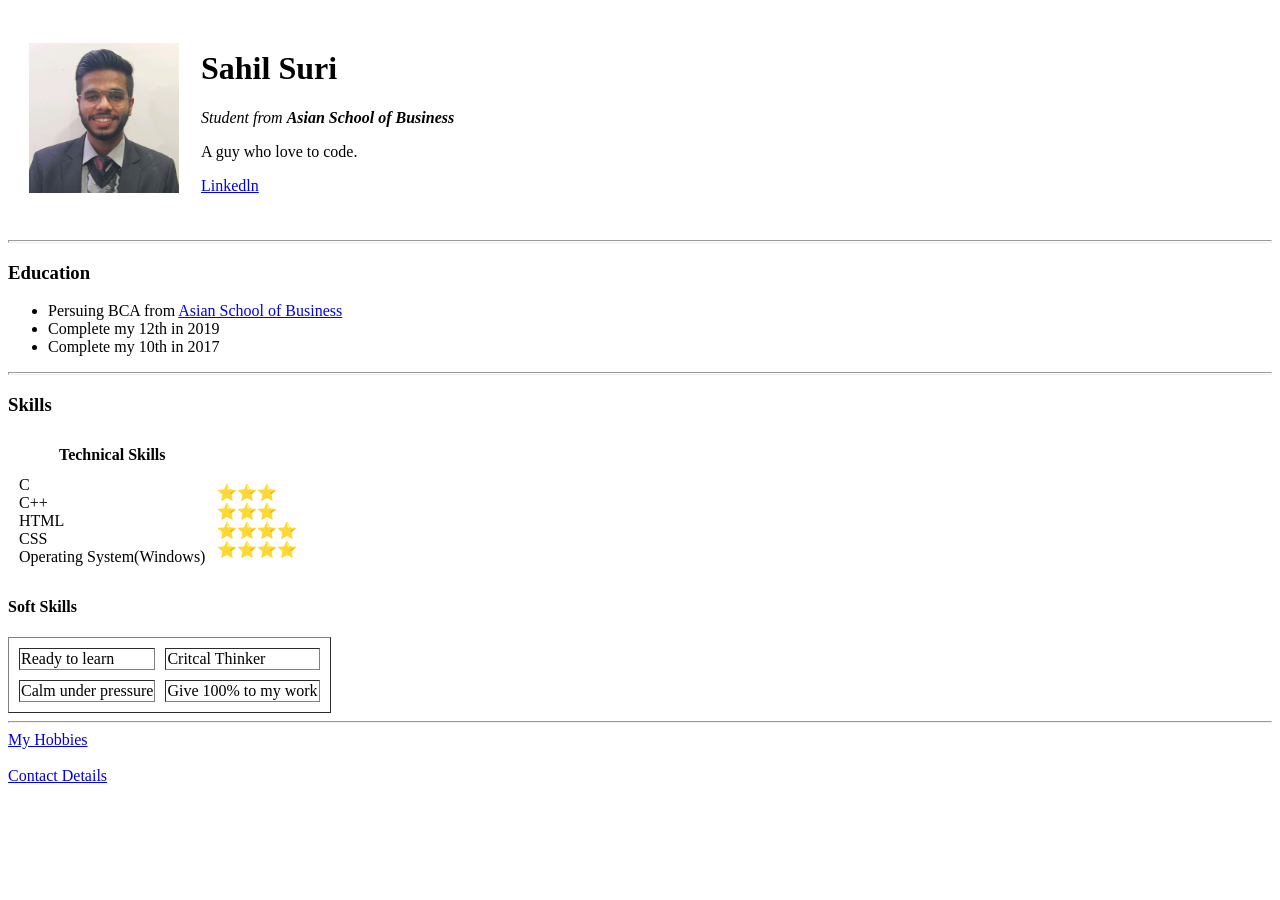
<file: index.html>
<!DOCTYPE html>
<html>
    <head>
        <meta charset="utf-8">      <!-- this line is use so that if we want to use any another language or symbol we can use it -->
        <title>Sahil's website</title>      <!--Title-->
    </head>
    <body>
        <table cellspacing="20" >
            <tr>
                <td><img src="Images/Sahil Suri.jpg" alt="Sahil Suri's image" style="width: 150px;height: 150px;"></td>
                <td><h1>Sahil Suri</h1>      <!-- Heading-->
                    <p><em>Student from <strong>Asian School of Business</strong></em></p>      <!--Discription-->
                    <p>A guy who love to code.</p>
                    <p><a href="https://www.linkedin.com/in/sahil-suri-/">Linkedln</a></p></td>
            </tr>
        </table>
        <hr size="3" >       <!-- Draw a border-->
        <h3>Education</h3>
        <ul>        <!--Create List-->
            <li>Persuing BCA from <a href="https://asb.edu.in/">Asian School of Business</a></li>
            <li>Complete my 12th in 2019</li>
            <li>Complete my 10th in 2017</li>
        </ul>
        <hr size="3">       <!--Give some space-->
        <h3>Skills</h3>
        <table cellspacing= "10">  <!--Create Table-->
            <thead>
                <tr>
                    <th>Technical Skills</th>
                </tr>
            </thead>
            <tbody>
                <tr>
                    <td>C<br>C++<br>HTML<br>CSS<br>Operating System(Windows)</td>
                    <td>⭐⭐⭐<br>⭐⭐⭐<br>⭐⭐⭐⭐<br>⭐⭐⭐⭐</td>
                </tr>
            </tbody>
        </table>
        <h4>Soft Skills</h4>
        <table border="1" cellspacing = "10"> 
            <tr>
                <td>Ready to learn</td>
                <td>Critcal Thinker</td>
            </tr>
            <tr>
                <td>Calm under pressure</td> 
                <td>Give 100% to my work</td>
            </tr>
    
        </table>
        <hr>
            <a href="Hobbies.html">My Hobbies</a> <br><br> <!--Using anchor tag-->
            <a href="Contact.html">Contact Details</a> <!--Using anchor tag-->
    </body>
</html>
</file>
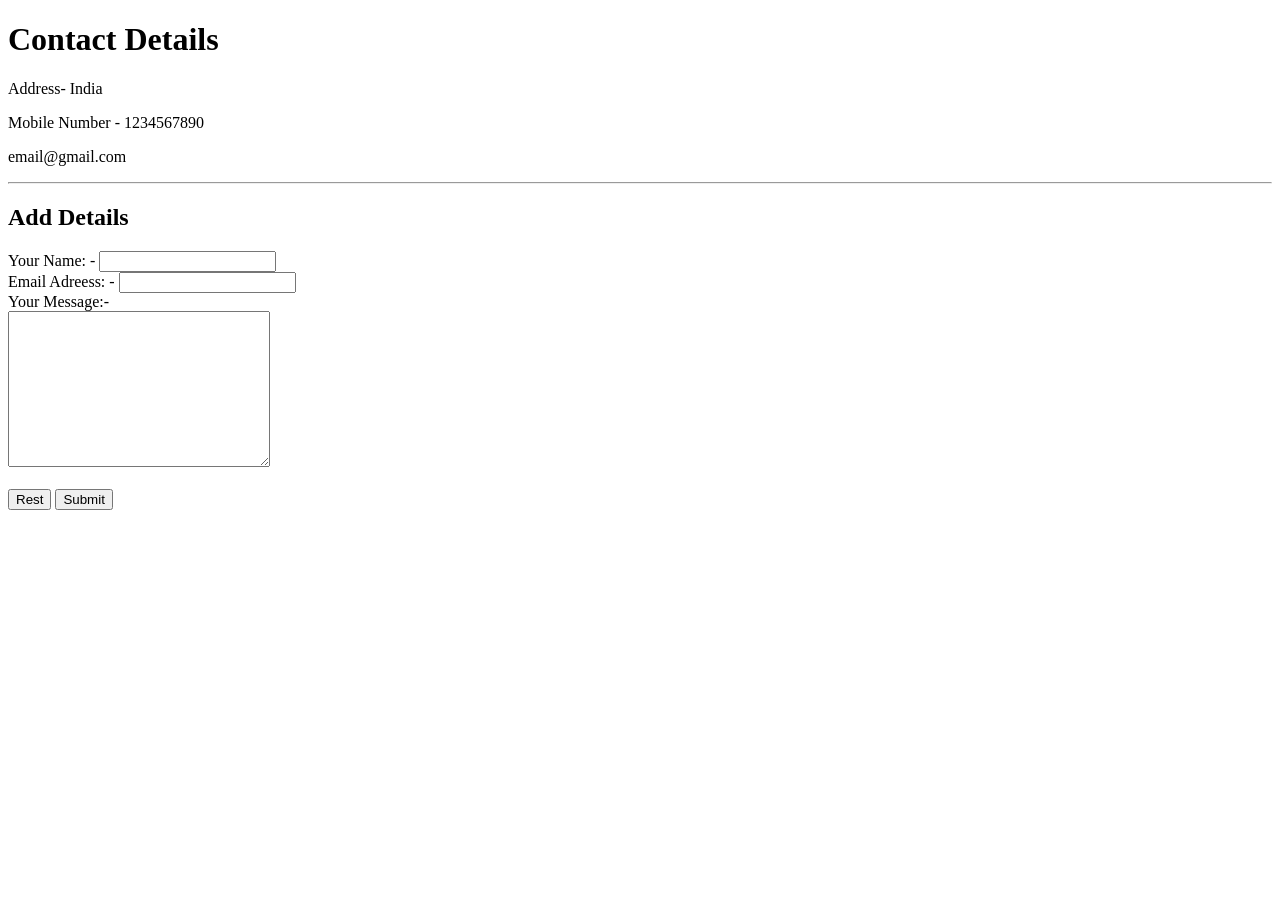
<file: Contact.html>
<!DOCTYPE html>
<html>
    <head>
        <meta charset="utf-8"
    </head>
                <body>
            <h1>Contact Details</h1>
            <p>Address- India</p>
            <p>Mobile Number - 1234567890</p>
            <p>email@gmail.com</p>
            <hr>
            <h2>Add Details</h2>
            <form action="mailto:khushalsuri2000@gmail.com" method="post" enctype="text/plain">
                <label> Your Name: -</label>
                <input type="text" name="yourName" value=""> <br>
                <label> Email Adreess: -</label>
                <input type="email" name="yourEmail" id=""><br>
                <label>Your Message:-</label> <br>
                <textarea name="yourMessage" cols="30" rows="10"></textarea><br><br>
                <input type="reset" value="Rest">
                <input type="submit">

            </form>
        </body>
</html>
</file>
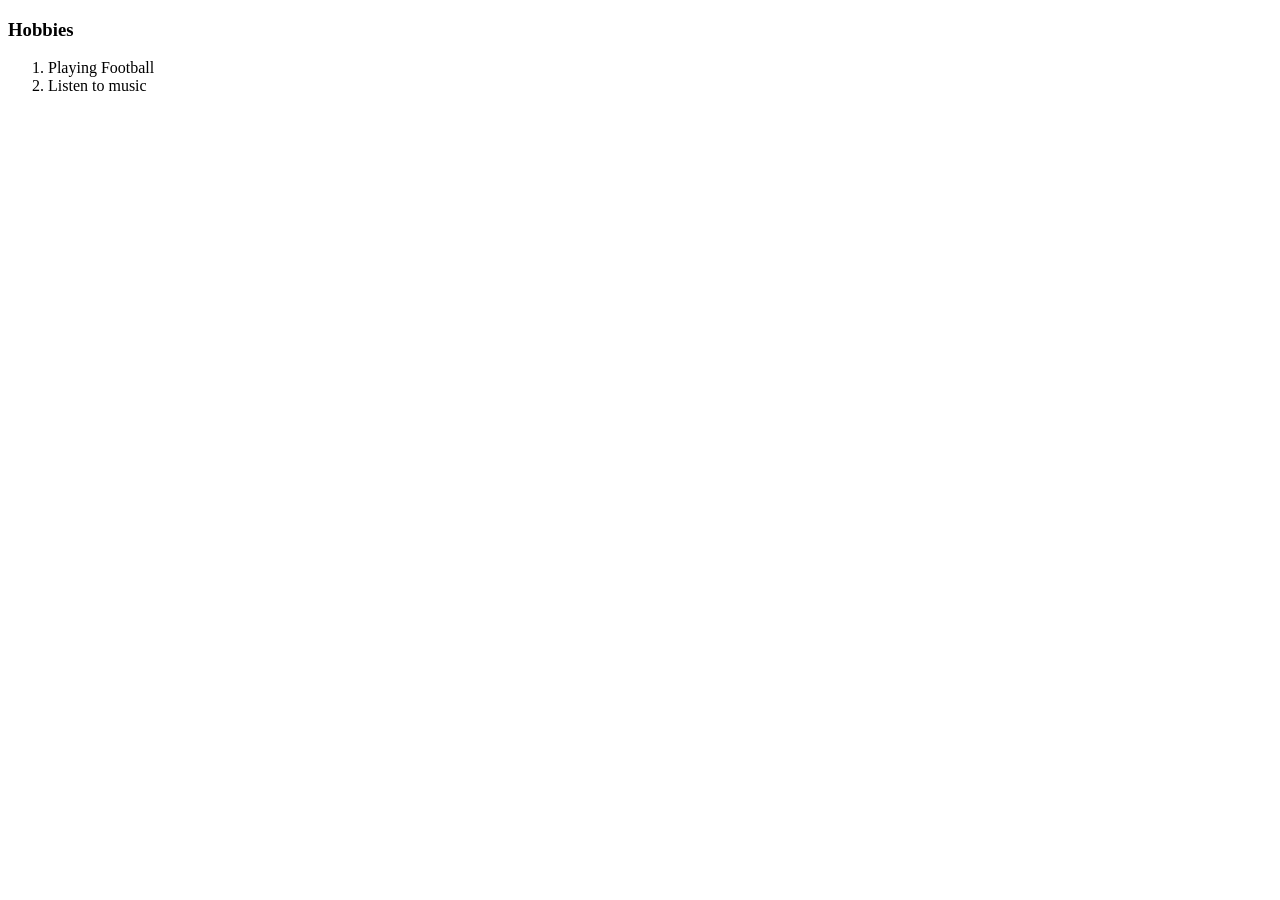
<file: Hobbies.html>
<!DOCTYPE html>
<html>
    <head>
        <meta charset="utf-8"
            <head>
                <body>
                    <h3>Hobbies</h3>
            <ol>
                <li>Playing Football</li>
                <li>Listen to music</li>
            </ol>
                </body>
            </head>

    </head>
</html>
</file>
